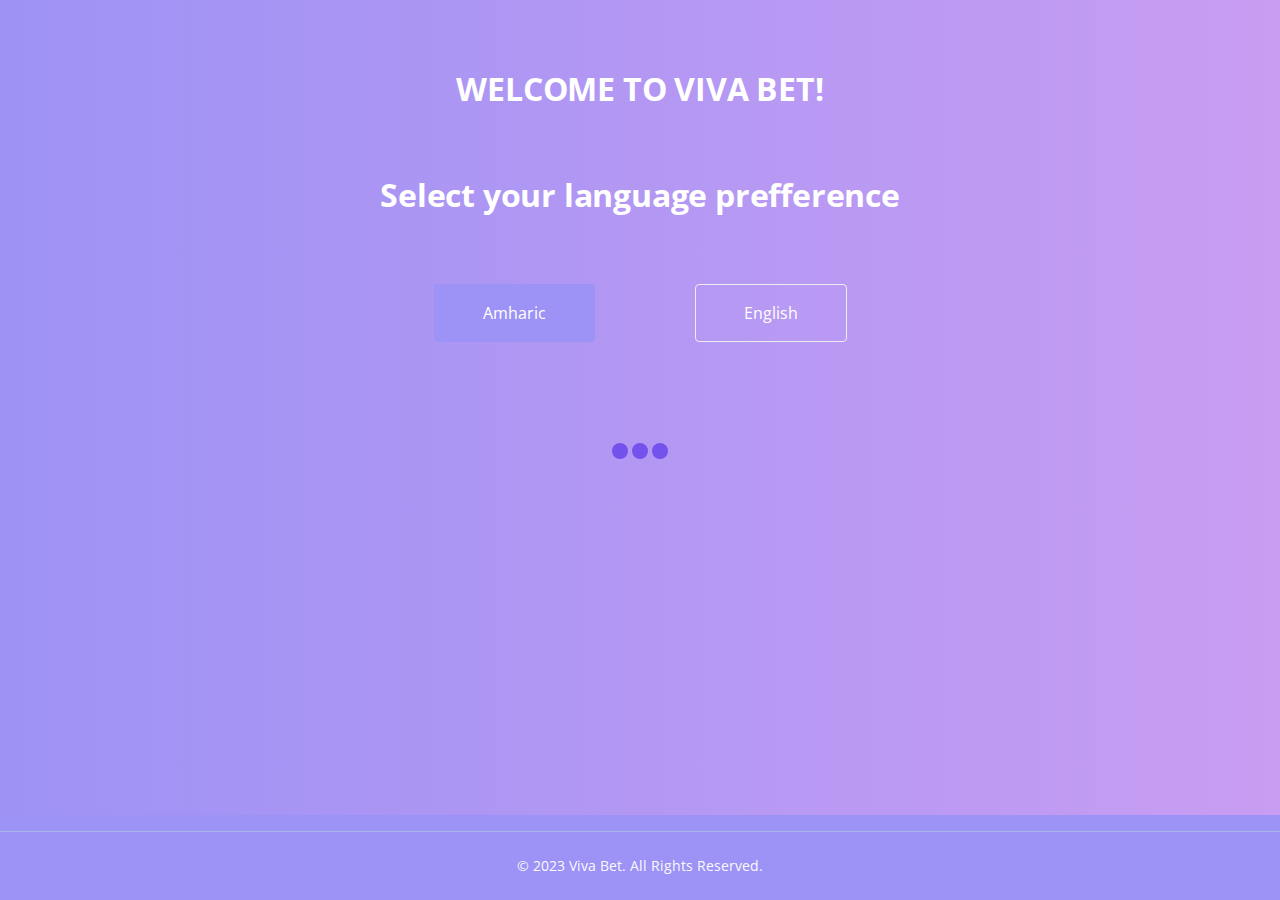
<file: index.html>
<!DOCTYPE html>
<html lang="en">
  <head>
    <meta charset="utf-8" />
    <meta
      name="viewport"
      content="width=device-width, initial-scale=1, shrink-to-fit=no"
    />

    <!-- SEO Meta Tags -->
    <meta
      name="description"
      content="Viva is a HTML landing page built with Bootstrap"
    />
    <meta name="author" content="Inovatik" />

    <meta property="og:site_name" content="" />
    <meta property="og:site" content="" />
    <meta property="og:title" content="" />
    <meta property="og:description" content="" />
    <meta property="og:image" content="" />
    <meta property="og:url" content="" />
    <meta property="og:type" content="article" />

    <title>Viva Bet</title>
    <link
      href="https://fonts.googleapis.com/css?family=Open+Sans:400,400i,700&display=swap&subset=latin-ext"
      rel="stylesheet"
    />
    <link href="css/bootstrap.css" rel="stylesheet" />
    <link href="css/fontawesome-all.css" rel="stylesheet" />
    <link href="css/swiper.css" rel="stylesheet" />
    <link href="css/magnific-popup.css" rel="stylesheet" />
    <link href="css/styles.css" rel="stylesheet" />
    <link rel="icon" href="images/favicon.ico" />
  </head>
  <body data-spy="scroll" data-target=".fixed-top">
    <div class="spinner-wrapper">
      <div class="spinner">
        <div class="bounce1"></div>
        <div class="bounce2"></div>
        <div class="bounce3"></div>
      </div>
    </div>

    <div
      class="container-fluid text-center purple-gradient py-5 h-100 d-inline-block"
    >
 
    <div id="welcome">
      <h1 class="text-white mt-3">WELCOME TO VIVA BET!</h1>
      <div class="mx-auto text-center pt-5 mt-2">
        <h1 class="text-white">Select your language prefference</h1>
      </div>

      <div class="row mx-auto text-center mt-3">
        <div class="col-md-6 col-12 mx-auto">
          <a
            href="index-amh.html"
            class="btn p-3 px-5 mx-5 text-white text-decoration-none my-5"
            style="background-color: #5f4dee"
          >
            Amharic</a
          >
          <a
            href="index-eng.html"
            class="btn mx-5 border p-3 px-5 text-white text-decoration-none"
            >English</a
          >
        </div>
      </div>
      <div class="copyright fixed-bottom">
        <div class="row">
          <div class="col-lg-12">
            <p class="p-small text-center">
              &copy; 2023 Viva Bet. All Rights Reserved.
            </p>
          </div>
        </div>
      </div>
    </div>
    </div>

    <!-- Scripts -->
    <script src="js/jquery.min.js"></script>
    <!-- jQuery for Bootstrap's JavaScript plugins -->
    <script src="js/popper.min.js"></script>
    <!-- Popper tooltip library for Bootstrap -->
    <script src="js/bootstrap.min.js"></script>
    <!-- Bootstrap framework -->
    <script src="js/jquery.easing.min.js"></script>
    <!-- jQuery Easing for smooth scrolling between anchors -->
    <script src="js/swiper.min.js"></script>
    <!-- Swiper for image and text sliders -->
    <script src="js/jquery.magnific-popup.js"></script>
    <!-- Magnific Popup for lightboxes -->
    <script src="js/validator.min.js"></script>
    <!-- Validator.js - Bootstrap plugin that validates forms -->
    <script src="js/scripts.js"></script>
    <!-- Custom scripts -->
  </body>
</html>
</file>
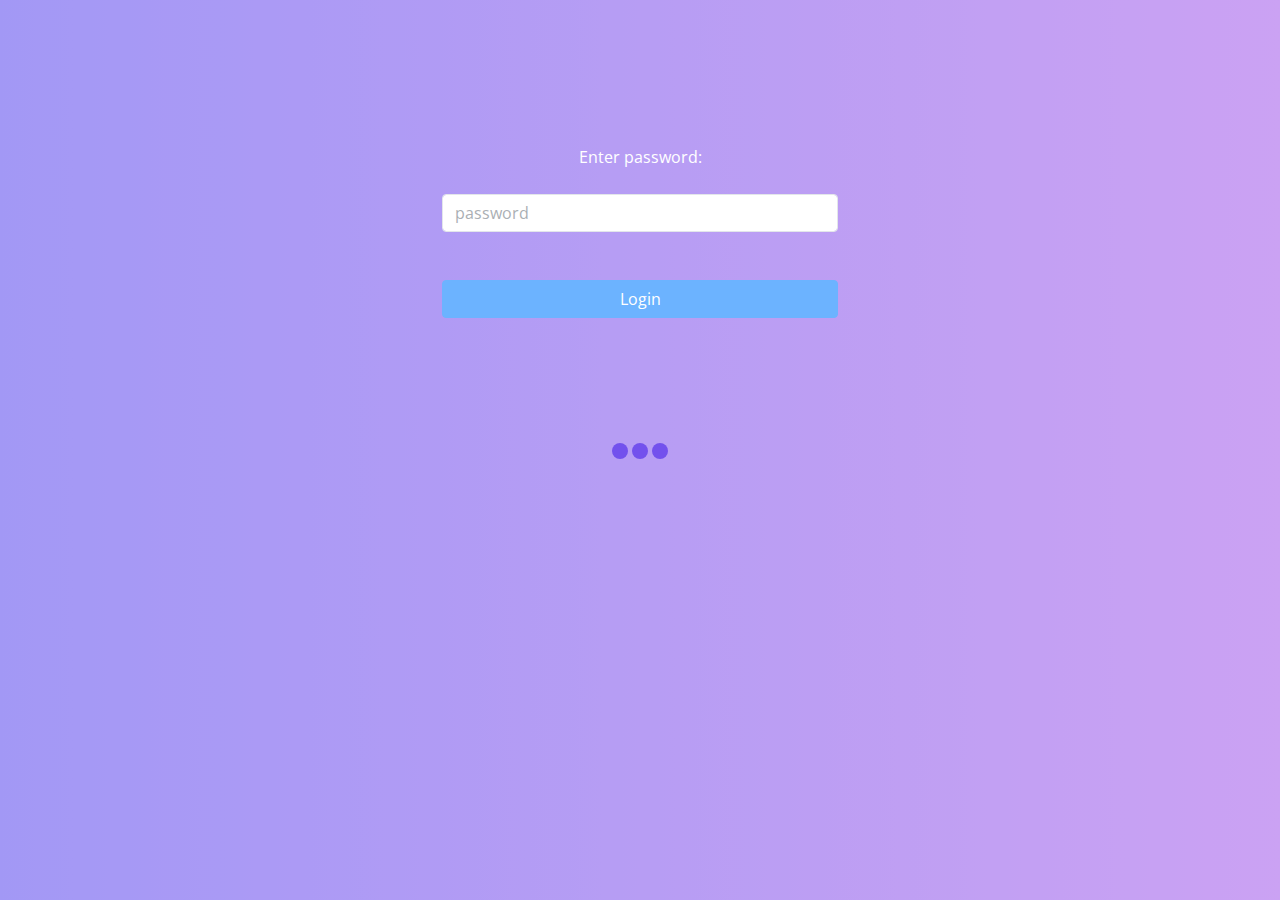
<file: index-2.html>
<!DOCTYPE html>
<html lang="en">
  <head>
    <meta charset="utf-8" />
    <meta
      name="viewport"
      content="width=device-width, initial-scale=1, shrink-to-fit=no"
    />

    <!-- SEO Meta Tags -->
    <meta
      name="description"
      content="Viva is a HTML landing page built with Bootstrap"
    />
    <meta name="author" content="Inovatik" />

    <meta property="og:site_name" content="" />
    <meta property="og:site" content="" />
    <meta property="og:title" content="" />
    <meta property="og:description" content="" />
    <meta property="og:image" content="" />
    <meta property="og:url" content="" />
    <meta property="og:type" content="article" />

    <title>Viva Bet</title>
    <link
      href="https://fonts.googleapis.com/css?family=Open+Sans:400,400i,700&display=swap&subset=latin-ext"
      rel="stylesheet"
    />
    <link href="css/bootstrap.css" rel="stylesheet" />
    <link href="css/fontawesome-all.css" rel="stylesheet" />
    <link href="css/swiper.css" rel="stylesheet" />
    <link href="css/magnific-popup.css" rel="stylesheet" />
    <link href="css/styles.css" rel="stylesheet" />
    <link rel="icon" href="images/favicon.ico" />
  </head>
  <body data-spy="scroll" data-target=".fixed-top">
    <div class="spinner-wrapper">
      <div class="spinner">
        <div class="bounce1"></div>
        <div class="bounce2"></div>
        <div class="bounce3"></div>
      </div>
    </div>

    <div
      class="container-fluid text-center purple-gradient py-5 h-100 d-inline-block"
    >

    <div class="row">
      <div class="col-12 col-md-4 mx-auto">
    <form onsubmit="login()">
      <div class="form-group mt-5 pt-5">
      <label for="password" class="text-white pb-3">Enter password:</label> 
      <input type="password" class="form-control"  name="password" id="password" placeholder="password"/>
      <input type="submit" class="btn btn-primary w-100 mt-5" value="Login"/>
    </form>
    </div>
    </div>
    </div>

    <script>
      passwordChecker = document.getElementById('password');

      function login() {
        if(passwordChecker.value == 'testpass'){
           alert(`Welcome to Viva Bet`);
          window.open("./welcome.html");
      }
      else{
        alert(`Enter the Correct Password`);
        window.open("./index.html");
      }
    }
    </script>

    <!-- Scripts -->
    <script src="js/jquery.min.js"></script>
    <!-- jQuery for Bootstrap's JavaScript plugins -->
    <script src="js/popper.min.js"></script>
    <!-- Popper tooltip library for Bootstrap -->
    <script src="js/bootstrap.min.js"></script>
    <!-- Bootstrap framework -->
    <script src="js/jquery.easing.min.js"></script>
    <!-- jQuery Easing for smooth scrolling between anchors -->
    <script src="js/swiper.min.js"></script>
    <!-- Swiper for image and text sliders -->
    <script src="js/jquery.magnific-popup.js"></script>
    <!-- Magnific Popup for lightboxes -->
    <script src="js/validator.min.js"></script>
    <!-- Validator.js - Bootstrap plugin that validates forms -->
    <script src="js/scripts.js"></script>
    <!-- Custom scripts -->
  </body>
</html>
</file>
<file: css/styles.css>
body,
html {
    width: 100%;
	height: 100%;
}

body, p {
	color: #555; 
	font: 400 1rem/1.625rem "Open Sans", sans-serif;;
}

.p-large {
	font: 400 1.125rem/1.75rem "Open Sans", sans-serif;
}

.p-small {
	font: 400 0.875rem/1.5rem "Open Sans", sans-serif;
}

h1 {
	color: #333;
	font: 700 2rem/3.125rem "Open Sans", sans-serif;
	letter-spacing: -0.2px;
}

h2 {
	color: #333;
	font: 700 2rem/2.625rem "Open Sans", sans-serif;
	letter-spacing: -0.2px;
}

h3 {
	color: #333;
	font: 700 1.625rem/2.125rem "Open Sans", sans-serif;
	letter-spacing: -0.2px;
}

h4 {
	color: #333;
	font: 700 1.375rem/1.75rem "Open Sans", sans-serif;
	letter-spacing: -0.1px;
}

h5 {
	color: #333;
	font: 700 1.125rem/1.5rem "Open Sans", sans-serif;
	letter-spacing: -0.1px;
}

h6 {
	color: #333;
	font: 700 1rem/1.375rem "Open Sans", sans-serif;
	letter-spacing: -0.1px;
}

.above-heading {
	color: #5f4dee;
	font: 700 0.75rem/0.875rem "Open Sans", sans-serif;
	text-align: center;
}

.p-heading {
	margin-bottom: 3.25rem;
}

.testimonial-text {
	font: italic 400 1rem/1.625rem "Open Sans", sans-serif;
}

.testimonial-author {
	font: 700 1rem/1.625rem "Open Sans", sans-serif;
	letter-spacing: -0.1px;
}

.li-space-lg li {
	margin-bottom: 0.375rem;
}

.indent {
	padding-left: 1.25rem;
}

a {
	color: #555;
	text-decoration: underline;
}

a:hover {
	color: #555;
	text-decoration: underline;
}

a.white {
	color: #fff;
}

.decorative-line {
	display: block;
	width: 5rem;
	height: 0.5rem;
	margin-right: auto;
	margin-left: auto;
}

.blue {
	color: #5f4dee;
}

.btn-solid-reg {
	display: inline-block;
	padding: 1.1875rem 2.125rem 1.1875rem 2.125rem;
	border: 0.125rem solid #5f4dee;
	border-radius: 2rem;
	background-color: #5f4dee;
	color: #fff;
	font: 700 0.875rem/0 "Open Sans", sans-serif;
	text-decoration: none;
	transition: all 0.2s;
}

.btn-solid-reg:hover {
	background-color: transparent;
	color: #5f4dee;
	text-decoration: none;
}

.btn-solid-lg {
	display: inline-block;
	padding: 1.375rem 2.625rem 1.375rem 2.625rem;
	border: 0.125rem solid #5f4dee;
	border-radius: 2rem;
	background-color: #5f4dee;
	color: #fff;
	font: 700 0.875rem/0 "Open Sans", sans-serif;
	text-decoration: none;
	transition: all 0.2s;
}

.btn-solid-lg:hover {
	background-color: transparent;
	color: #5f4dee;
	text-decoration: none;
}

.btn-outline-reg {
	display: inline-block;
	padding: 1.1875rem 2.125rem 1.1875rem 2.125rem;
	border: 0.125rem solid #5f4dee;
	border-radius: 2rem;
	background-color: transparent;
	color: #5f4dee;
	font: 700 0.875rem/0 "Open Sans", sans-serif;
	text-decoration: none;
	transition: all 0.2s;
}

.btn-outline-reg:hover {
	background-color: #5f4dee;
	color: #fff;
	text-decoration: none;
}

.btn-outline-lg {
	display: inline-block;
	padding: 1.375rem 2.625rem 1.375rem 2.625rem;
	border: 0.125rem solid #5f4dee;
	border-radius: 2rem;
	background-color: transparent;
	color: #5f4dee;
	font: 700 0.875rem/0 "Open Sans", sans-serif;
	text-decoration: none;
	transition: all 0.2s;
}

.btn-outline-lg:hover {
	background-color: #5f4dee;
	color: #fff;
	text-decoration: none;
}

.btn-outline-sm {
	display: inline-block;
	padding: 0.875rem 1.5rem 0.875rem 1.5rem;
	border: 0.125rem solid #5f4dee;
	border-radius: 2rem;
	background-color: transparent;
	color: #5f4dee;
	font: 700 0.875rem/0 "Open Sans", sans-serif;
	text-decoration: none;
	transition: all 0.2s;
}

.btn-outline-sm:hover {
	background-color: #5f4dee;
	color: #fff;
	text-decoration: none;
}

.form-group {
	position: relative;
	margin-bottom: 1.25rem;
}

.form-group.has-error.has-danger {
	margin-bottom: 0.625rem;
}

.form-group.has-error.has-danger .help-block.with-errors ul {
	margin-top: 0.375rem;
}

.label-control {
	position: absolute;
	top: 0.87rem;
	left: 1.25rem;
	color: #555;
	opacity: 1;
	font: 400 0.875rem/1.375rem "Open Sans", sans-serif;
	cursor: text;
	transition: all 0.2s ease;
}

@media screen and (-ms-high-contrast: active), screen and (-ms-high-contrast: none) {  
	.label-control {
		top: 0.9375rem;
	}
}

.form-control-input:focus + .label-control,
.form-control-input.notEmpty + .label-control,
.form-control-textarea:focus + .label-control,
.form-control-textarea.notEmpty + .label-control {
	top: 0.125rem;
	opacity: 1;
	font-size: 0.75rem;
	font-weight: 700;
}

.form-control-input,
.form-control-select {
	display: block; /* needed for proper display of the label in Firefox, IE, Edge */
	width: 100%;
	padding-top: 1.0625rem;
	padding-bottom: 0.0625rem;
	padding-left: 1.25rem;
	border: 1px solid #c4d8dc;
	border-radius: 0.25rem;
	background-color: #fff;
	color: #555;
	font: 400 0.875rem/1.875rem "Open Sans", sans-serif;
	transition: all 0.2s;
	-webkit-appearance: none; /* removes inner shadow on form inputs on ios safari */
}

.form-control-select {
	padding-top: 0.5rem;
	padding-bottom: 0.5rem;
	height: 3rem;
}
@media screen and (-ms-high-contrast: active), screen and (-ms-high-contrast: none) {  
	.form-control-input {
		padding-top: 1.25rem;
		padding-bottom: 0.75rem;
		line-height: 1.75rem;
	}

	.form-control-select {
		padding-top: 0.875rem;
		padding-bottom: 0.75rem;
		height: 3.125rem;
		line-height: 2.125rem;
	}
}

select {
    /* you should keep these first rules in place to maintain cross-browser behavior */
    -webkit-appearance: none;
	-moz-appearance: none;
	-ms-appearance: none;
    -o-appearance: none;
    appearance: none;
    background-image: url('../images/down-arrow.png');
    background-position: 96% 50%;
    background-repeat: no-repeat;
    outline: none;
}

select::-ms-expand {
    display: none; /* removes the ugly default down arrow on select form field in IE11 */
}

.form-control-textarea {
	display: block; /* used to eliminate a bottom gap difference between Chrome and IE/FF */
	width: 100%;
	height: 8rem; /* used instead of html rows to normalize height between Chrome and IE/FF */
	padding-top: 1.25rem;
	padding-left: 1.3125rem;
	border: 1px solid #c4d8dc;
	border-radius: 0.25rem;
	background-color: #fff;
	color: #555;
	font: 400 0.875rem/1.75rem "Open Sans", sans-serif;
	transition: all 0.2s;
}

.form-control-input:focus,
.form-control-select:focus,
.form-control-textarea:focus {
	border: 1px solid #a1a1a1;
	outline: none; /* Removes blue border on focus */
}

.form-control-input:hover,
.form-control-select:hover,
.form-control-textarea:hover {
	border: 1px solid #a1a1a1;
}

.checkbox {
	font: 400 0.75rem/1.25rem "Open Sans", sans-serif;
}

input[type='checkbox'] {
	vertical-align: -15%;
	margin-right: 0.375rem;
}

/* IE10+ hack to raise checkbox field position compared to the rest of the browsers */
@media screen and (-ms-high-contrast: active), screen and (-ms-high-contrast: none) {  
	input[type='checkbox'] {
		vertical-align: -9%;
	}
}

.form-control-submit-button {
	display: inline-block;
	width: 100%;
	height: 3.125rem;
	border: 1px solid #5f4dee;
	border-radius: 1.5rem;
	background-color: #5f4dee;
	color: #fff;
	font: 700 0.875rem/0 "Open Sans", sans-serif;
	cursor: pointer;
	transition: all 0.2s;
}

.form-control-submit-button:hover {
	background-color: transparent;
	color: #5f4dee;
}

/* Form Success And Error Message Formatting */
#smsgSubmit.h3.text-center.tada.animated,
#lmsgSubmit.h3.text-center.tada.animated,
#nmsgSubmit.h3.text-center.tada.animated,
#pmsgSubmit.h3.text-center.tada.animated,
#smsgSubmit.h3.text-center,
#lmsgSubmit.h3.text-center,
#nmsgSubmit.h3.text-center,
#pmsgSubmit.h3.text-center {
	display: block;
	margin-bottom: 0;
	color: #555;
	font-size: 1.125rem;
	line-height: 1rem;
}

.help-block.with-errors .list-unstyled {
	color: #555;
	font-size: 0.75rem;
	line-height: 1.125rem;
	text-align: left;
}

.help-block.with-errors ul {
	margin-bottom: 0;
}
/* end of form success and error message formatting */

/* Form Success And Error Message Animation - Animate.css */
@-webkit-keyframes tada {
	from {
		-webkit-transform: scale3d(1, 1, 1);
		-ms-transform: scale3d(1, 1, 1);
		transform: scale3d(1, 1, 1);
	}
	10%, 20% {
		-webkit-transform: scale3d(.9, .9, .9) rotate3d(0, 0, 1, -3deg);
		-ms-transform: scale3d(.9, .9, .9) rotate3d(0, 0, 1, -3deg);
		transform: scale3d(.9, .9, .9) rotate3d(0, 0, 1, -3deg);
	}
	30%, 50%, 70%, 90% {
		-webkit-transform: scale3d(1.1, 1.1, 1.1) rotate3d(0, 0, 1, 3deg);
		-ms-transform: scale3d(1.1, 1.1, 1.1) rotate3d(0, 0, 1, 3deg);
		transform: scale3d(1.1, 1.1, 1.1) rotate3d(0, 0, 1, 3deg);
	}
	40%, 60%, 80% {
		-webkit-transform: scale3d(1.1, 1.1, 1.1) rotate3d(0, 0, 1, -3deg);
		-ms-transform: scale3d(1.1, 1.1, 1.1) rotate3d(0, 0, 1, -3deg);
		transform: scale3d(1.1, 1.1, 1.1) rotate3d(0, 0, 1, -3deg);
	}
	to {
		-webkit-transform: scale3d(1, 1, 1);
		-ms-transform: scale3d(1, 1, 1);
		transform: scale3d(1, 1, 1);
	}
}

@keyframes tada {
	from {
		-webkit-transform: scale3d(1, 1, 1);
		-ms-transform: scale3d(1, 1, 1);
		transform: scale3d(1, 1, 1);
	}
	10%, 20% {
		-webkit-transform: scale3d(.9, .9, .9) rotate3d(0, 0, 1, -3deg);
		-ms-transform: scale3d(.9, .9, .9) rotate3d(0, 0, 1, -3deg);
		transform: scale3d(.9, .9, .9) rotate3d(0, 0, 1, -3deg);
	}
	30%, 50%, 70%, 90% {
		-webkit-transform: scale3d(1.1, 1.1, 1.1) rotate3d(0, 0, 1, 3deg);
		-ms-transform: scale3d(1.1, 1.1, 1.1) rotate3d(0, 0, 1, 3deg);
		transform: scale3d(1.1, 1.1, 1.1) rotate3d(0, 0, 1, 3deg);
	}
	40%, 60%, 80% {
		-webkit-transform: scale3d(1.1, 1.1, 1.1) rotate3d(0, 0, 1, -3deg);
		-ms-transform: scale3d(1.1, 1.1, 1.1) rotate3d(0, 0, 1, -3deg);
		transform: scale3d(1.1, 1.1, 1.1) rotate3d(0, 0, 1, -3deg);
	}
	to {
		-webkit-transform: scale3d(1, 1, 1);
		-ms-transform: scale3d(1, 1, 1);
		transform: scale3d(1, 1, 1);
	}
}

.tada {
	-webkit-animation-name: tada;
	animation-name: tada;
}

.animated {
	-webkit-animation-duration: 1s;
	animation-duration: 1s;
	-webkit-animation-fill-mode: both;
	animation-fill-mode: both;
}
/* end of form success and error message animation - Animate.css */

/* Fade-move Animation For Details Lightbox - Magnific Popup */
/* at start */
.my-mfp-slide-bottom .zoom-anim-dialog {
	opacity: 0;
	transition: all 0.2s ease-out;
	-webkit-transform: translateY(-1.25rem) perspective(37.5rem) rotateX(10deg);
	-ms-transform: translateY(-1.25rem) perspective(37.5rem) rotateX(10deg);
	transform: translateY(-1.25rem) perspective(37.5rem) rotateX(10deg);
}

/* animate in */
.my-mfp-slide-bottom.mfp-ready .zoom-anim-dialog {
	opacity: 1;
	-webkit-transform: translateY(0) perspective(37.5rem) rotateX(0); 
	-ms-transform: translateY(0) perspective(37.5rem) rotateX(0); 
	transform: translateY(0) perspective(37.5rem) rotateX(0); 
}

/* animate out */
.my-mfp-slide-bottom.mfp-removing .zoom-anim-dialog {
	opacity: 0;
	-webkit-transform: translateY(-0.625rem) perspective(37.5rem) rotateX(10deg); 
	-ms-transform: translateY(-0.625rem) perspective(37.5rem) rotateX(10deg); 
	transform: translateY(-0.625rem) perspective(37.5rem) rotateX(10deg); 
}

/* dark overlay, start state */
.my-mfp-slide-bottom.mfp-bg {
	opacity: 0;
	transition: opacity 0.2s ease-out;
}

/* animate in */
.my-mfp-slide-bottom.mfp-ready.mfp-bg {
	opacity: 0.8;
}
/* animate out */
.my-mfp-slide-bottom.mfp-removing.mfp-bg {
	opacity: 0;
}
/* end of fade-move animation for details lightbox - magnific popup */

/* Fade Animation For Image Lightbox - Magnific Popup */
@-webkit-keyframes fadeIn {
	from {
		opacity: 0;
	}
	to {
		opacity: 1;
	}
}

@keyframes fadeIn {
	from {
		opacity: 0;
	}
	to {
		opacity: 1;
	}
}

.fadeIn {
	-webkit-animation: fadeIn 0.6s;
	animation: fadeIn 0.6s;
}

@-webkit-keyframes fadeOut {
	from {
		opacity: 1;
	}
	to {
		opacity: 0;
	}
}

@keyframes fadeOut {
	from {
		opacity: 1;
	}
	to {
		opacity: 0;
	}
}

.fadeOut {
	-webkit-animation: fadeOut 0.8s;
	animation: fadeOut 0.8s;
}
/* end of fade animation for image lightbox - magnific popup */


/*************************/
/*     02. Preloader     */
/*************************/
.spinner-wrapper {
	position: fixed;
	z-index: 999999;
	top: 0;
	right: 0;
	bottom: 0;
	left: 0;
	background: #fff;
}

.spinner {
	position: absolute;
	top: 50%; /* centers the loading animation vertically one the screen */
	left: 50%; /* centers the loading animation horizontally one the screen */
	width: 3.75rem;
	height: 1.25rem;
	margin: -0.625rem 0 0 -1.875rem; /* is width and height divided by two */ 
	text-align: center;
}

.spinner > div {
	display: inline-block;
	width: 1rem;
	height: 1rem;
	border-radius: 100%;
	background-color: #5f4dee;
	-webkit-animation: sk-bouncedelay 1.4s infinite ease-in-out both;
	animation: sk-bouncedelay 1.4s infinite ease-in-out both;
}

.spinner .bounce1 {
	-webkit-animation-delay: -0.32s;
	animation-delay: -0.32s;
}

.spinner .bounce2 {
	-webkit-animation-delay: -0.16s;
	animation-delay: -0.16s;
}

@-webkit-keyframes sk-bouncedelay {
	0%, 80%, 100% { -webkit-transform: scale(0); }
	40% { -webkit-transform: scale(1.0); }
}

@keyframes sk-bouncedelay {
	0%, 80%, 100% { 
		-webkit-transform: scale(0);
		-ms-transform: scale(0);
		transform: scale(0);
	} 40% { 
		-webkit-transform: scale(1.0);
		-ms-transform: scale(1.0);
		transform: scale(1.0);
	}
}


/**************************/
/*     03. Navigation     */
/**************************/
.navbar-custom {
	background-color: #5f4dee;
	box-shadow: 0 0.0625rem 0.375rem 0 rgba(0, 0, 0, 0.1);
	font: 700 0.875rem/0.875rem "Open Sans", sans-serif;
	transition: all 0.2s;
}

.navbar-custom .container {
	max-width: 87.5rem;
}

.navbar-custom .navbar-brand.logo-image img {
    width: 4.4375rem;
	height: 1.75rem;
}

.navbar-custom .navbar-brand.logo-text {
	font: 700 2rem/1.5rem "Open Sans", sans-serif;
	color: #fff;;
	text-decoration: none;
}

.navbar-custom .navbar-nav {
	margin-top: 0.75rem;
	margin-bottom: 0.5rem;
}

.navbar-custom .nav-item .nav-link {
	padding: 0.625rem 0.75rem 0.625rem 0.75rem;
	color: #f7f5f5;
	opacity: 0.8;
	text-decoration: none;
	transition: all 0.2s ease;
}

.navbar-custom .nav-item .nav-link:hover,
.navbar-custom .nav-item .nav-link.active {
	color: #fff;
	opacity: 1;
}

/* Dropdown Menu */
.navbar-custom .dropdown:hover > .dropdown-menu {
	display: block; /* this makes the dropdown menu stay open while hovering it */
	min-width: auto;
	animation: fadeDropdown 0.2s; /* required for the fade animation */
}

@keyframes fadeDropdown {
    0% {
        opacity: 0;
    }

    100% {
        opacity: 1;
    }
}

.navbar-custom .dropdown-toggle:focus { /* removes dropdown outline on focus */
	outline: 0;
}

.navbar-custom .dropdown-menu {
	margin-top: 0;
	border: none;
	border-radius: 0.25rem;
	background-color: #5f4dee;
}

.navbar-custom .dropdown-item {
	color: #f7f5f5;
	opacity: 0.8;
	font: 700 0.875rem/0.875rem "Open Sans", sans-serif;
	text-decoration: none;
}

.navbar-custom .dropdown-item:hover {
	background-color: #5f4dee;
	color: #fff;
	opacity: 1;
}

.navbar-custom .dropdown-items-divide-hr {
	width: 100%;
	height: 1px;
	margin: 0.75rem auto 0.725rem auto;
	border: none;
	background-color: #c4d8dc;
	opacity: 0.2;
}
/* end of dropdown menu */

.navbar-custom .nav-item .btn-outline-sm {
	margin-top: 0.25rem;
	margin-bottom: 1.375rem;
	margin-left: 0.5rem;
	border: 0.125rem solid #fff;
	color: #fff;
}

.navbar-custom .nav-item .btn-outline-sm:hover {
	background-color: #fff;
	color: #5f4dee;
}

.navbar-custom .navbar-toggler {
	padding: 0;
	border: none;
	color: #fff;
	font-size: 2rem;
}

.navbar-custom button[aria-expanded='false'] .navbar-toggler-awesome.fas.fa-times{
	display: none;
}

.navbar-custom button[aria-expanded='false'] .navbar-toggler-awesome.fas.fa-bars{
	display: inline-block;
}

.navbar-custom button[aria-expanded='true'] .navbar-toggler-awesome.fas.fa-bars{
	display: none;
}

.navbar-custom button[aria-expanded='true'] .navbar-toggler-awesome.fas.fa-times{
	display: inline-block;
	margin-right: 0.125rem;
}


/*********************/
/*    04. Header     */
/*********************/
.header {
	background-color: #5f4dee;
}

.header .header-content {
	padding-top: 8rem;
	padding-bottom: 4rem;
	text-align: center;
}

.header .text-container {
	margin-bottom: 3rem;
}

.header h1 {
	margin-bottom: 1rem;
	color: #fff;
	font-size: 2.5rem;
	line-height: 3rem;
}

.header .p-large {
	margin-bottom: 2rem;
	color: #f3f7fd;
}

.header .btn-solid-lg {
	margin-right: 0.5rem;
	margin-bottom: 1.125rem;
	margin-left: 0.5rem;
	border-color: #f3f7fd;
	background-color: #f3f7fd;
	color: #5f4dee;
}

.header .btn-solid-lg:hover {
	background: transparent;
	color: #f3f7fd;
}

.header .btn-outline-lg {
	border-color: #f3f7fd;
	color: #f3f7fd;
}

.header .btn-outline-lg:hover {
	background-color: #f3f7fd;
	color: #5f4dee;
}

.header-frame {
	margin-top: -1px; /* To remove white margin in FF */
	width: 100%;
	height: 2.25rem;
}


/*************************/
/*     05. Customers     */
/*************************/
.slider-1 {
	padding-top: 5rem;
	padding-bottom: 3.25rem;
}

.slider-1 .slider-container {
	text-align: center;
}


/***************************/
/*     06. Description     */
/***************************/
.cards-1 {
	padding-top: 3.25rem;
	padding-bottom: 3rem;
	text-align: center;
}

.cards-1 .h2-heading {
	margin-bottom: 3.5rem;
}

.cards-1 .card {
	max-width: 21rem;
	margin-right: auto;
	margin-bottom: 3.5rem;
	margin-left: auto;
	padding: 0;
	border: none;
}

.cards-1 .card-image {
	max-width: 16rem;
	margin-right: auto;
	margin-bottom: 2rem;
	margin-left: auto;
}

.cards-1 .card-title {
	margin-bottom: 0.5rem;
}

.cards-1 .card-body {
	padding: 0;
}
.purple-gradient{
	background: linear-gradient(90deg, #5f4dee 0%, #a55eea 100%);
}
.btn:hover{
	background: linear-gradient(90deg, #5f4dee 0%, #a55eea 100%);
}

/************************/
/*     07. Features     */
/************************/
.tabs {
	padding-top: 8rem;
	padding-bottom: 8.125rem;
	background-color: #f3f7fd;
}

.tabs .h2-heading,
.tabs .p-heading {
	text-align: center;
}

.tabs .nav-tabs {
	display: block;
	margin-bottom: 2.25rem;
	border-bottom: none;
}

.tabs .nav-link {
	padding: 0.375rem 1rem 0.375rem 1rem;
	border: none;
	color: #86929b;
	font-weight: 700;
	font-size: 1.25rem;
	line-height: 1.75rem;
	text-align: center;
	text-decoration: none;
	transition: all 0.2s ease;
}

.tabs .nav-link:hover,
.tabs .nav-link.active {
	background: transparent;
	color: #5f4dee;
}

.tabs .nav-link .fas {
	margin-right: 0.625rem;
}

.tabs .image-container {
	margin-bottom: 2.75rem;
}

.tabs .list-unstyled .fas {
	color: #5f4dee;
	font-size: 0.5rem;
	line-height: 1.625rem;
}

.tabs .list-unstyled .media-body {
	margin-left: 0.625rem;
}

.tabs #tab-1 h3 {
	margin-bottom: 0.75rem;
}

.tabs #tab-1 .list-unstyled {
	margin-bottom: 1.5rem;
}

.tabs #tab-2 h3 {
	margin-bottom: 0.75rem;
}

.tabs #tab-2 .list-unstyled {
	margin-bottom: 1.5rem;
}

.tabs #tab-3 h3 {
	margin-bottom: 0.75rem;
}

.tabs #tab-3 .list-unstyled {
	margin-bottom: 1.5rem;
}


/***********************************/
/*     08. Features Lightboxes     */
/***********************************/
.lightbox-basic {
	margin: 2.5rem auto;
	padding: 2rem 1.5rem 2rem 1.5rem;
	border-radius: 0.25rem;
	background: #fff;
	text-align: left;
}

.lightbox-basic .container {
	padding-right: 0;
	padding-left: 0;
}

.lightbox-basic .image-container {
	max-width: 33.75rem;
	margin-right: auto;
	margin-bottom: 3rem;
	margin-left: auto;
}

.lightbox-basic h3 {
	margin-bottom: 0.5rem;
}

.lightbox-basic hr {
	width: 2.5rem;
	height: 0.125rem;
	margin-top: 0;
	margin-bottom: 0.875rem;
	margin-left: 0;
	border: 0;
	background-color: #5f4dee;
	text-align: left;
}

.lightbox-basic h4 {
	margin-bottom: 1rem;
}

.lightbox-basic .list-unstyled .fas {
	color:#5f4dee;
	font-size: 0.5rem;
	line-height: 1.625rem;
}

.lightbox-basic .list-unstyled .media-body {
	margin-left: 0.625rem;
}

.lightbox-basic .btn-outline-reg,
.lightbox-basic .btn-solid-reg {
	margin-top: 0.75rem;
}

/* Signup Button */
.lightbox-basic .btn-solid-reg.mfp-close {
	position: relative;
	width: auto;
	height: auto;
	color: #fff;
	opacity: 1;
}

.lightbox-basic .btn-solid-reg.mfp-close:hover {
	color: #5f4dee;
}
/* end of signup Button */

/* Back Button */
.lightbox-basic a.mfp-close.as-button {
	position: relative;
	width: auto;
	height: auto;
	margin-left: 0.375rem;
	color: #5f4dee;
	opacity: 1;
}

.lightbox-basic a.mfp-close.as-button:hover {
	color: #fff;
}
/* end of back button */

.lightbox-basic button.mfp-close.x-button {
	position: absolute;
	top: -0.125rem;
	right: -0.125rem;
	width: 2.75rem;
	height: 2.75rem;
	color: #707984;
}


/***********************/
/*     09. Details     */
/***********************/
.basic-1 {
	padding-top: 7.5rem;
	padding-bottom: 8rem;
}

.basic-1 .text-container {
	margin-bottom: 3.75rem;
}

.basic-1 .list-unstyled {
	margin-bottom: 1.375rem;
}

.basic-1 .list-unstyled .fas {
	color: #5f4dee;
	font-size: 0.5rem;
	line-height: 1.625rem;
}

.basic-1 .list-unstyled .media-body {
	margin-left: 0.625rem;
}


/*********************/
/*     10. Video     */
/*********************/
.basic-2 {
	padding-top: 8rem;
	padding-bottom: 6.75rem;
	background-color: #f3f7fd;
	text-align: center;
}

.basic-2 .image-container {
	margin-bottom: 2rem;
}

.basic-2 .image-container img {
	border-radius: 0.75rem;
}

.basic-2 .video-wrapper {
	position: relative;
}

/* Video Play Button */
.basic-2 .video-play-button {
	position: absolute;
	z-index: 10;
	top: 50%;
	left: 50%;
	display: block;
	box-sizing: content-box;
	width: 2rem;
	height: 2.75rem;
	padding: 1.125rem 1.25rem 1.125rem 1.75rem;
	border-radius: 50%;
	-webkit-transform: translateX(-50%) translateY(-50%);
	-ms-transform: translateX(-50%) translateY(-50%);
	transform: translateX(-50%) translateY(-50%);
}
  
.basic-2 .video-play-button:before {
	content: "";
	position: absolute;
	z-index: 0;
	top: 50%;
	left: 50%;
	display: block;
	width: 4.75rem;
	height: 4.75rem;
	border-radius: 50%;
	background: #5f4dee;
	animation: pulse-border 1500ms ease-out infinite;
	-webkit-transform: translateX(-50%) translateY(-50%);
	-ms-transform: translateX(-50%) translateY(-50%);
	transform: translateX(-50%) translateY(-50%);
}
  
.basic-2 .video-play-button:after {
	content: "";
	position: absolute;
	z-index: 1;
	top: 50%;
	left: 50%;
	display: block;
	width: 4.375rem;
	height: 4.375rem;
	border-radius: 50%;
	background: #5f4dee;
	transition: all 200ms;
	-webkit-transform: translateX(-50%) translateY(-50%);
	-ms-transform: translateX(-50%) translateY(-50%);
	transform: translateX(-50%) translateY(-50%);
}
  
.basic-2 .video-play-button span {
	position: relative;
	display: block;
	z-index: 3;
	top: 0.375rem;
	left: 0.25rem;
	width: 0;
	height: 0;
	border-left: 1.625rem solid #fff;
	border-top: 1rem solid transparent;
	border-bottom: 1rem solid transparent;
}
  
@keyframes pulse-border {
	0% {
		transform: translateX(-50%) translateY(-50%) translateZ(0) scale(1);
		opacity: 1;
	}
	100% {
		transform: translateX(-50%) translateY(-50%) translateZ(0) scale(1.5);
		opacity: 0;
	}
}
/* end of video play button */  

.basic-2 .p-heading {
	margin-bottom: 1rem;
}


/***********************/
/*     11. Pricing     */
/***********************/
.cards-2 {
	padding-top: 7.875rem;
	padding-bottom: 2.25rem;
	text-align: center;
}

.cards-2 .h2-heading {
	margin-bottom: 3.75rem;
}

.cards-2 .card {
	display: block;
	max-width: 19rem;
	margin-right: auto;
	margin-bottom: 3rem;
	margin-left: auto;
	border: 1px solid #ccd3df;
	border-radius: 0.375rem;
}

.cards-2 .card .card-body {
	padding: 2.5rem 2rem 2.75rem 2em;
}

.cards-2 .card .card-title {
	margin-bottom: 0.5rem;
	color: #5f4dee;
	font: 700 1.125rem/1.5rem "Open Sans", sans-serif;
}

.cards-2 .card .price .currency {
	margin-right: 0.25rem;
	color: #434c54;
	font-weight: 700;
	font-size: 1.5rem;
	vertical-align: 40%;
}

.cards-2 .card .price .value {
	color: #434c54;
	font: 700 3.25rem/3.5rem "Open Sans", sans-serif;
	text-align: center;
}

.cards-2 .card .frequency {
	font-size: 0.875rem;
}

.cards-2 .card .divider {
	height: 1px;
	margin-top: 1.75rem;
	margin-bottom: 2rem;
	border: none;
	background-color: #ccd3df;
}

.cards-2 .card .list-unstyled {
	margin-top: 1.875rem;
	margin-bottom: 1.625rem;
	text-align: left;
}

.cards-2 .card .list-unstyled .media {
	margin-bottom: 0.5rem;
}

.cards-2 .card .list-unstyled .fas {
	color: #5f4dee;
	font-size: 0.875rem;
	line-height: 1.625rem;
}

.cards-2 .card .list-unstyled .fas.fa-times {
	margin-left: 0.1875rem;
	margin-right: 0.125rem;
	color: #555;
}

.cards-2 .card .list-unstyled .media-body {
	margin-left: 0.625rem;
}


/****************************/
/*     12. Testimonials     */
/****************************/
.slider-2 {
	padding-top: 2.75rem;
	padding-bottom: 4rem;
}

.slider-2 .slider-container {
	position: relative;
}

.slider-2 .swiper-container {
	position: static;
	width: 82%;
	text-align: center;
}

.slider-2 .image-wrapper {
	width: 6rem;
	margin-right: auto;
	margin-bottom: 1rem;
	margin-left: auto;
}

.slider-2 .image-wrapper img {
	border-radius: 50%;
}

.slider-2 .testimonial-text {
	margin-bottom: 0.5rem;
}

.slider-2 .testimonial-author {
	color: #333;
}

.slider-2 .swiper-button-prev,
.slider-2 .swiper-button-next {
	width: 1.125rem;
}

.slider-2 .swiper-button-prev:focus,
.slider-2 .swiper-button-next:focus {
	/* even if you can't see it chrome you can see it on mobile device */
	outline: none;
}

.slider-2 .swiper-button-prev {
	left: -0.375rem;
	background-image: url("data:image/svg+xml;charset=utf-8,%3Csvg%20xmlns%3D'http%3A%2F%2Fwww.w3.org%2F2000%2Fsvg'%20viewBox%3D'0%200%2028%2044'%3E%3Cpath%20d%3D'M0%2C22L22%2C0l2.1%2C2.1L4.2%2C22l19.9%2C19.9L22%2C44L0%2C22L0%2C22L0%2C22z'%20fill%3D'%23505c67'%2F%3E%3C%2Fsvg%3E");
	background-size: 1.125rem 1.75rem;
}

.slider-2 .swiper-button-next {
	right: -0.375rem;
	background-image: url("data:image/svg+xml;charset=utf-8,%3Csvg%20xmlns%3D'http%3A%2F%2Fwww.w3.org%2F2000%2Fsvg'%20viewBox%3D'0%200%2028%2044'%3E%3Cpath%20d%3D'M27%2C22L27%2C22L5%2C44l-2.1-2.1L22.8%2C22L2.9%2C2.1L5%2C0L27%2C22L27%2C22z'%20fill%3D'%23505c67'%2F%3E%3C%2Fsvg%3E");
	background-size: 1.125rem 1.75rem;
}


/**************************/
/*     13. Newsletter     */
/**************************/
.form {
	padding-top: 4rem;
	padding-bottom: 6rem;
}

.form .text-container {
	margin-bottom: 3.5rem;
	padding: 3.5rem 1rem 2.5rem 1rem;
	border-radius: 0.5rem;
	background-color: #f3f7fd;
}

.form h2 {
	margin-bottom: 2.75rem;
	text-align: center;
}

.form .icon-container {
	text-align: center;
}

.form .fa-stack {
	width: 2em;
	margin-bottom: 0.75rem;
	margin-right: 0.375rem;
	font-size: 1.5rem;
}

.form .fa-stack .fa-stack-1x {
    color: #fff;
	transition: all 0.2s ease;
}

.form .fa-stack .fa-stack-2x {
	color: #5f4dee;
	transition: all 0.2s ease;
}

.form .fa-stack:hover .fa-stack-1x {
	color: #5f4dee;
}

.form .fa-stack:hover .fa-stack-2x {
    color: #f3f7fd;
}


/**********************/
/*     14. Footer     */
/**********************/
.footer-frame {
	width: 100%;
	height: 1.5rem;
}

.footer {
	padding-top: 3rem;
	padding-bottom: 0.5rem;
	background-color: #5f4dee;
}

.footer .footer-col {
	margin-bottom: 2.25rem;
}

.footer h4 {
	margin-bottom: 0.625rem;
	color: #fff;
}

.footer .list-unstyled,
.footer p {
	color: #f3f7fd;
}

.footer .footer-col.middle .list-unstyled .fas {
	color: #fff;
	font-size: 0.5rem;
	line-height: 1.5rem;
}

.footer .footer-col.middle .list-unstyled .media-body {
	margin-left: 0.5rem;
}

.footer .footer-col.last .list-unstyled .fas {
	color: #fff;
	font-size: 0.875rem;
	line-height: 1.5rem;
}

.footer .footer-col.last .list-unstyled .media-body {
	margin-left: 0.625rem;
}

.footer .footer-col.last .list-unstyled .fas.fa-globe {
	margin-left: 1rem;
	margin-right: 0.625rem;
}


/*************************/
/*     15. Copyright     */
/*************************/
.copyright {
	padding-top: 1rem;
	padding-bottom: 0.375rem;
	background-color: #5f4dee;
	text-align: center;
}

.copyright .p-small {
	padding-top: 1.375rem;
	border-top: 1px solid #718ad1;
	color: #f3f7fd;
}

.copyright a {
	color: #f3f7fd;
	text-decoration: none;
}


/**********************************/
/*     16. Back To Top Button     */
/**********************************/
a.back-to-top {
	position: fixed;
	z-index: 999;
	right: 0.75rem;
	bottom: 0.75rem;
	display: none;
	width: 2.625rem;
	height: 2.625rem;
	border-radius: 1.875rem;
	background: #4f3cda url("../images/up-arrow.png") no-repeat center 47%;
	background-size: 1.125rem 1.125rem;
	text-indent: -9999px;
}

a:hover.back-to-top {
	background-color: #4332c5; 
}


/***************************/
/*     17. Extra Pages     */
/***************************/
.ex-header {
	padding-top: 8rem;
	padding-bottom: 5rem;
	background-color: #5f4dee;
	text-align: center;
}

.ex-header h1 {
	color: #fff;
}

.ex-basic-1 {
	padding-top: 2rem;
	padding-bottom: 0.875rem;
	background-color: #f3f7fd;
}

.ex-basic-1 .breadcrumbs {
	margin-bottom: 1.125rem;
}

.ex-basic-1 .breadcrumbs .fa {
	margin-right: 0.5rem;
	margin-left: 0.625rem;
}

.ex-basic-2 {
	padding-top: 4.75rem;
	padding-bottom: 4rem;
}

.ex-basic-2 h3 {
	margin-bottom: 1rem;
}

.ex-basic-2 .text-container {
	margin-bottom: 3.625rem;
}

.ex-basic-2 .text-container.last {
	margin-bottom: 0;
}

.ex-basic-2 .text-container.dark {
	padding: 1.625rem 1.5rem 0.75rem 2rem;
	background-color: #f3f7fd;
}

.ex-basic-2 .image-container-large {
	margin-bottom: 4rem;
}

.ex-basic-2 .image-container-large img {
	border-radius: 0.25rem;
}

.ex-basic-2 .image-container-small img {
	border-radius: 0.25rem;
}

.ex-basic-2 .list-unstyled .fas {
	color: #5f4dee;
	font-size: 0.5rem;
	line-height: 1.625rem;
}

.ex-basic-2 .list-unstyled .media-body {
	margin-left: 0.625rem;
}

.ex-basic-2 .form-container {
	margin-top: 3rem;
}

.ex-basic-2 .btn-outline-reg {
	margin-top: 1.75rem;
}

.ex-footer-frame {
	width: 100%;
	height: 2.75rem;
	background-color: #f3f7fd;
}


/****************************************/
/*     18. Sign Up and Log In Pages     */
/****************************************/
.ex-2-header {
	padding-top: 9rem;
	background-color: #5f4dee;
	text-align: center;
	min-height: 100vh;
}

.ex-2-header h1,
.ex-2-header p {
	color: #fff;
}

.ex-2-header p {
	max-width: 24rem;
	margin-right: auto;
	margin-bottom: 2.5rem;
	margin-left: auto;
}

.ex-2-header .form-container {
	max-width: 26rem;
	margin-right: auto;
	margin-left: auto;
	padding: 2.25rem 1.25rem 1.25rem 1.25rem;
	border-radius: 0.5rem;
	background-color: #f3f7fd;
}

.ex-2-header .checkbox {
	text-align: left;
}


/*****************************/
/*     19. Media Queries     */
/*****************************/	
/* Min-width width 768px */
@media (min-width: 768px) {
	
	/* General Styles */
	.p-heading {
		width: 85%;
		margin-right: auto;
		margin-left: auto;
	}

	.h2-heading {
		width: 80%;
		margin-right: auto;
		margin-left: auto;
	}
	/* end of general styles */


	/* Header */
	.header .text-container {
		margin-bottom: 4rem;
	}

	.header h1 {
		font-size: 3.5rem;
		line-height: 4.125rem;
	}

	.header .btn-solid-lg {
		margin-bottom: 0;
		margin-left: 0;
	}

	.header-frame {
		height: 5.5rem;
	}
	/* end of header */


	/* Testimonials */
	.slider-2 .swiper-button-prev {
		width: 1.375rem;
		background-size: 1.375rem 2.125rem;
	}
	
	.slider-2 .swiper-button-next {
		width: 1.375rem;
		background-size: 1.375rem 2.125rem;
	}
	/* end of testimonials */


	/* Newsletter */
	.form .text-container {
		padding: 4rem 2.5rem 3rem 2.5rem;
	}

	.form form {
		margin-right: 4rem;
		margin-left: 4rem;
	}
	/* end of newsletter */


	/* Footer */
	.footer-frame {
		height: 5rem;
	}
	/* end of footer */


	/* Extra Pages */
	.ex-header {
		padding-top: 11rem;
		padding-bottom: 9rem;
	}

	.ex-basic-2 .text-container.dark {
		padding: 2.5rem 3rem 2rem 3rem;
	}

	.ex-basic-2 .form-container {
		margin-top: 0;
	}
	/* end of extra pages */


	/* Sign Up And Log In Pages */
	.ex-2-header {
		padding-top: 11rem;
	}

	.ex-2-header .form-container {
		padding: 2.25rem 1.75rem 1.25rem 1.75rem;
	}
	/* end of sign up and log in pages */
}
/* end of min-width width 768px */


/* Min-width width 992px */
@media (min-width: 992px) {
	
	/* Navigation */
	.navbar-custom {
		padding: 2.125rem 1.5rem 2.125rem 2rem;
        background: transparent;
		box-shadow: none;
	}

	.navbar-custom .navbar-nav {
		margin-top: 0;
		margin-bottom: 0;
	}

	.navbar-custom .nav-item .nav-link {
		padding: 0.25rem 0.75rem 0.25rem 0.75rem;
	}
	
	.navbar-custom .nav-item .nav-link:hover,
	.navbar-custom .nav-item .nav-link.active {
		opacity: 1;
	}

	.navbar-custom.top-nav-collapse {
        padding: 0.5rem 1.5rem 0.5rem 2rem;
		background-color: #5f4dee;
		box-shadow: 0 0.0625rem 0.375rem 0 rgba(0, 0, 0, 0.1);
	}

	.navbar-custom.top-nav-collapse .nav-item .nav-link:hover,
	.navbar-custom.top-nav-collapse .nav-item .nav-link.active {
		color: #fff;
	}

	.navbar-custom .dropdown-menu {
		padding-top: 1rem;
		padding-bottom: 1rem;
		border-top: 0.25rem solid rgba(0, 0, 0, 0);
		border-radius: 0.25rem;
	}

	.navbar-custom.top-nav-collapse .dropdown-menu {
		border-top: 0.25rem solid rgba(0, 0, 0, 0);
		box-shadow: 0 0.375rem 0.375rem 0 rgba(0, 0, 0, 0.02);
	}

	.navbar-custom .dropdown-item {
		padding-top: 0.25rem;
		padding-bottom: 0.25rem;
	}

	.navbar-custom .dropdown-items-divide-hr {
		width: 84%;
	}

	.navbar-custom .nav-item .btn-outline-sm {
		margin-top: 0;
		margin-bottom: 0;
		margin-left: 1rem;
	}
	/* end of navigation */


	/* General Styles */
	.p-heading {
		width: 65%;
	}

	.h2-heading {
		width: 60%;
	}
	/* end of general styles */


	/* Header */
	.header .header-content {
		text-align: left;
	}

	.header .text-container {
		margin-top: 4rem;
		margin-bottom: 0;
	}

	.header .image-container {
		position: relative;
		margin-top: 3rem;
	}
	
	.header .image-container .img-wrapper {
		position: absolute;
		display: block;
		width: 470px;
	}

	.header-frame {
		height: 8rem;
	}
	/* end of header */


	/* Description */
	.cards-1 .card {
		display: inline-block;
		width: 17rem;
		max-width: 100%;
		margin-right: 1rem;
		margin-left: 1rem;
		vertical-align: top;
	}

	.cards-1 .card-image {
		width: 9rem;
	}
	/* end of description */


	/* Features */
	.tabs .nav-tabs {
		display: flex;
		justify-content: center;
		margin-bottom: 2.75rem;
	} 

	.tabs .nav-link {
		padding-right: 1.25rem;
		padding-left: 1.25rem;
		border-bottom: 2px solid rgb(202, 202, 202);
	}
	
	.tabs .nav-link:hover,
	.tabs .nav-link.active {
		border-bottom: 2px solid #5f4dee;
	}

	.tabs .image-container {
		margin-bottom: 0;
	}
	/* end of features */


	/* Features Lightboxes */
	.lightbox-basic {
		max-width: 62.5rem;
		padding: 2.5rem 2.5rem 2.5rem 2.5rem;
	}

	.lightbox-basic .image-container {
		max-width: 100%;
		margin-right: 2rem;
		margin-bottom: 0;
		margin-left: 0.5rem;
	}
	
	.lightbox-basic h3 {
		margin-top: 0.5rem;
	}
	/* end of features lightboxes */


	/* Details */
	.basic-1 {
		padding-top: 8rem;
	}

	.basic-1 .text-container {
		margin-bottom: 0;
	}
	/* end of details */


	/* Video */
	.basic-2 .image-container {
		max-width: 53.125rem;
		margin-right: auto;
		margin-left: auto;
	}

	.basic-2 p {
		width: 65%;
		margin-right: auto;
		margin-left: auto;
	}
	/* end of video */


	/* Pricing */
	.cards-2 .card {
		display: inline-block;
		margin-right: 0.5rem;
		margin-left: 0.5rem;
		vertical-align: top;
	}
	/* end of pricing */


	/* Testimonials */
	.slider-2 .swiper-container {
		width: 92%;
		text-align: left;
	}

	.slider-2 .image-wrapper {
		float: left;
		width: 10rem;
		margin-bottom: 0;
	}

	.slider-2 .text-wrapper {
		max-width: 100%;
		margin-top: 1.25rem;
		margin-left: 13rem;
	}

	.slider-2 .swiper-button-prev {
		left: -0.75rem;
	}
	
	.slider-2 .swiper-button-next {
		right: -0.75rem;
	}
	/* end of testimonials */


	/* Newsletter */
	.form .text-container {
		width: 55rem;
		margin-right: auto;
		margin-left: auto;
		padding-top: 5rem;
		padding-bottom: 4.5rem;
	}

	.form h2 {
		margin-right: 7rem;
		margin-left: 7rem;
	}

	.form form {
		margin-right: 9rem;
		margin-left: 9rem;
	}
	/* end of newsletter */


	/* Extra Pages */
	.ex-header h1 {
		width: 80%;
		margin-right: auto;
		margin-left: auto;
	}

	.ex-basic-2 {
		padding-bottom: 5rem;
	}
	/* end of extra pages */
}
/* end of min-width width 992px */


/* Min-width width 1200px */
@media (min-width: 1200px) {
	
	/* General Styles */
	.h2-heading {
		width: 50%;
	}
	/* end of general styles */


	/* Header */
	.header .header-content {
		padding-top: 11rem;
		padding-bottom: 5rem;
	}

	.header .text-container {
		margin-top: 5.5rem;
		margin-right: 0.5rem;
	}

	.header .image-container {
		margin-top: 1rem;
		margin-left: 1.5rem;
	}

	.header .image-container .img-wrapper {
		width: 630px;
	}

	.header-frame {
		height: 9.375rem;
	}
	/* end of header */
	

	/* Customer */
	.slider-1 .slider-container {
		margin-right: 3rem;
		margin-left: 3rem;
	}
	/* end of customer */


	/* Description */
	.cards-1 .card {
		width: 18.875rem;
		margin-right: 2rem;
		margin-left: 2rem;
	}

	.cards-1 .card-image {
		width: 12.5rem;
	}
	/* end of description */


	/* Features */
	.tabs .image-container {
		margin-right: 1.5rem;
		margin-left: 1rem;
	}
	
	.tabs .text-container {
		margin-top: 1.5rem;
		margin-right: 1rem;
		margin-left: 1.5rem;
	}
	/* end of features */


	/* Details */
	.basic-1 .image-container {
		margin-right: 1rem;
		margin-left: 1.5rem;
	}
	
	.basic-1 .text-container {
		margin-top: 1rem;
		margin-right: 1.5rem;
		margin-left: 1rem;
	}

	.basic-1 h2 {
		margin-bottom: 1rem;
	}
	/* end of details */


	/* Pricing */
	.cards-2 .card {
		width: 19.375rem;
		max-width: 100%;
		margin-right: 1.75rem;
		margin-left: 1.75rem;
	}

	.cards-2 .card .card-body {
		padding-right: 2.25rem;
		padding-left: 2.25rem;
	}
	/* end of pricing */


	/* Testimonials */
	.slider-2 .slider-container {
		width: 64.125rem;
		margin-right: auto;
		margin-left: auto;
	}
	/* end of testimonials */


	/* Newsletter */
	.form .text-container {
		width: 64.75rem;
		padding-top: 6rem;
		padding-bottom: 5.5rem;
	}

	.form h2 {
		margin-right: 12rem;
		margin-left: 12rem;
	}

	.form form {
		margin-right: 15rem;
		margin-left: 15rem;
	}
	/* end of newsletter */


	/* Footer */
	.footer .footer-col.first {
		margin-right: 1.5rem;
	}

	.footer .footer-col.middle {
		margin-right: 0.75rem;
		margin-left: 0.75rem;
	}

	.footer .footer-col.last {
		margin-left: 1.5rem;
	}
	/* end of footer */


	/* Extra Pages */
	.ex-header h1 {
		width: 60%;
		margin-right: auto;
		margin-left: auto;
	}

	.ex-basic-2 .form-container {
		margin-left: 1.75rem;
	}

	.ex-basic-2 .image-container-small {
		margin-left: 1.75rem;
	}
	/* end of extra pages */
}
/* end of min-width width 1200px */
</file>
